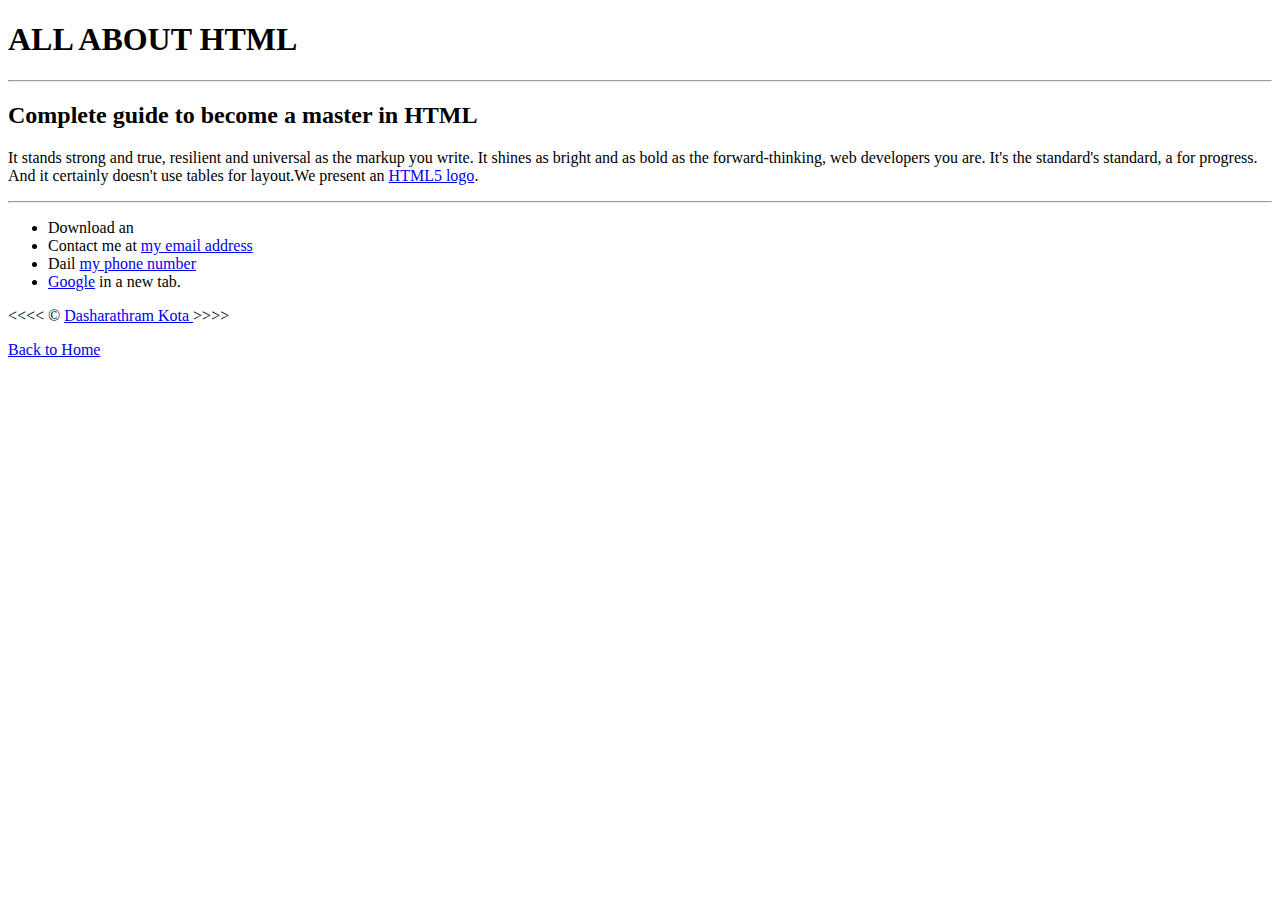
<file: about.html>
<!DOCTYPE html>
<html lang="eu">
    <head>
        <meta charset="UTF-8">
        <meta name="author" content="Hyper Text Markup Language">
        <meta name="description" content="A crash course on HTML">

        <title>About HTML</title>
        <link rel="icon" href="images/html5_logo.png" type="image/x-icon">

    </head>
    <body>
        <h1>ALL ABOUT HTML</h1>
        <hr>
        <h2>Complete guide to become a master in HTML</h2>
        <p>It stands strong and true, resilient and universal as the markup you write. It shines as bright and as bold as the forward-thinking, web developers you are. It's the standard's standard, a  for progress. And it certainly doesn't use tables for layout.We present an 
            <a href="https://www.w3.org/html/logo/">HTML5 logo</a>.</p>
        <hr>
        <ul>
            <li>
                Download an <a href="html5_logo.png" download=""></a>
            </li>
            <li>
                Contact me at <a href="mailto:randomark@email.com">my email address</a>
            </li>
            <li>
                Dail <a href="tel:+3979739429">my phone number</a>
            </li>
            <li>
                <a href="https://www.google.com/"
                target="_blank">Google</a> in a new tab.
            </li>
        </ul>
        
        &lt;&lt;&lt;&lt; &copy; <a href="about.html"> Dasharathram Kota </a> &gt;&gt;&gt;&gt;
        <p>
            <a href="/">Back to Home</a>
        </p>
    </body>
</html>
</file>
